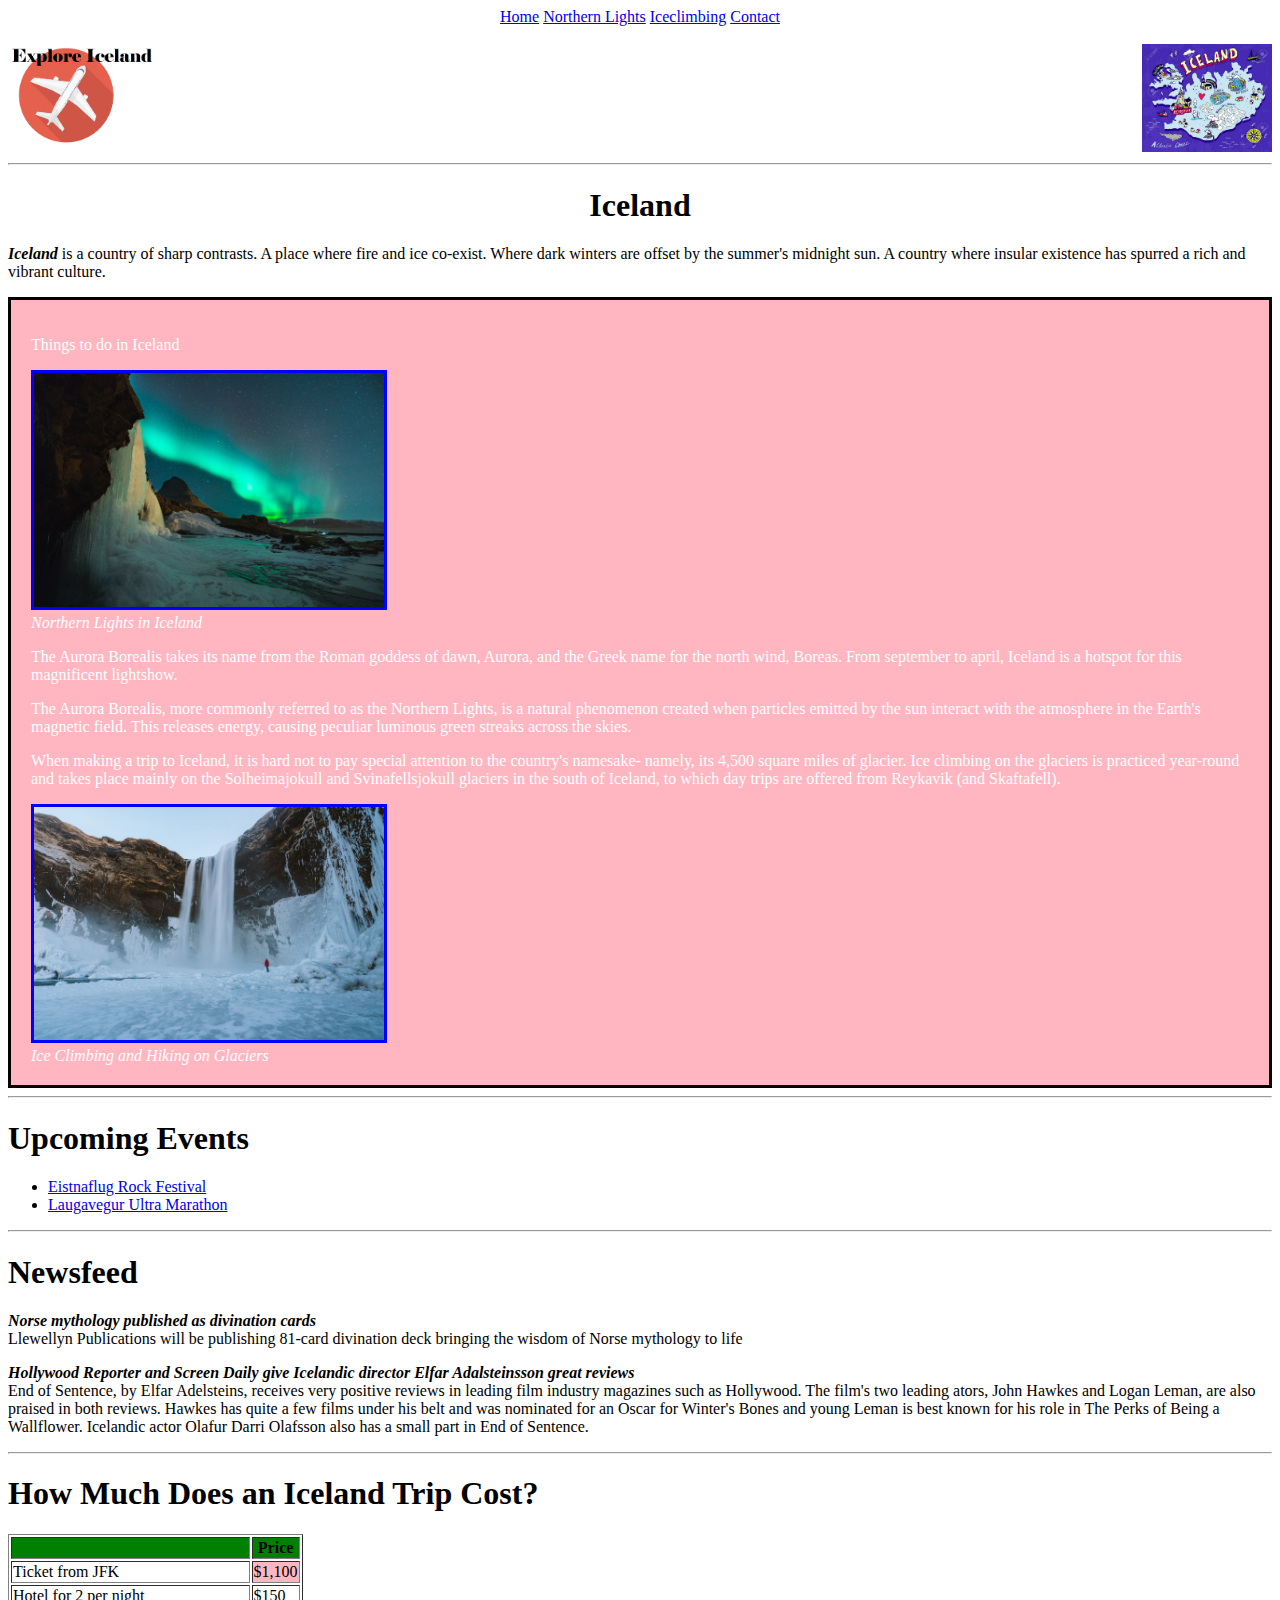
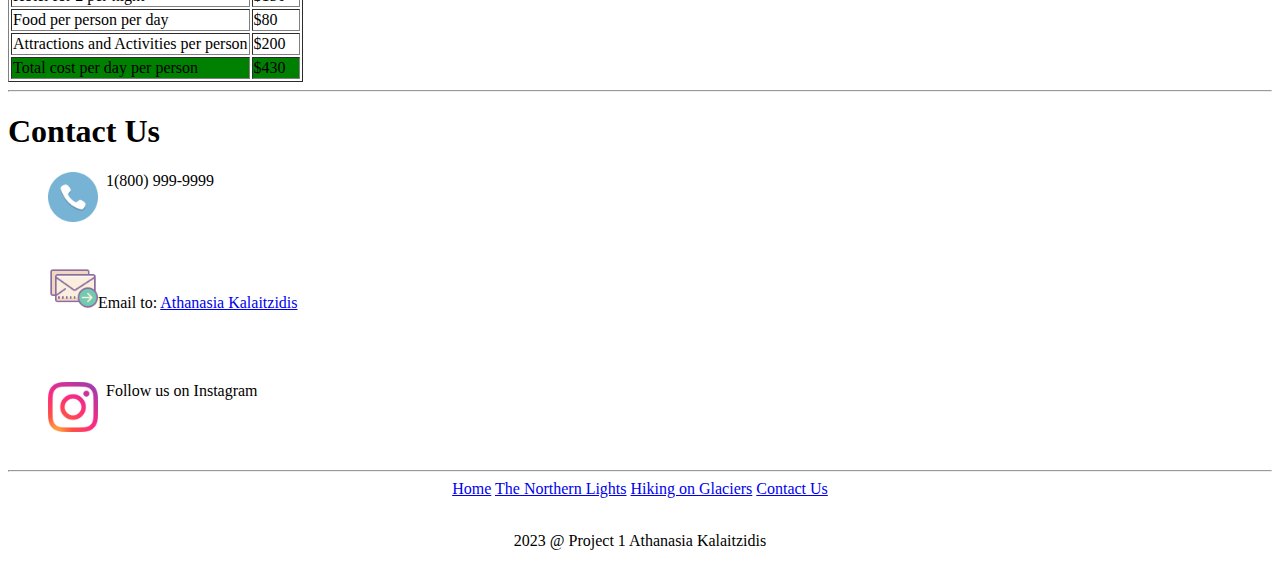
<file: index.html>
<!DOCTYPE html>
<html lang="en">
<head>
    <meta charset="UTF-8">
    <meta http-equiv="X-UA-Compatible" content="IE=edge">
    <meta name="viewport" content="width=device-width, initial-scale=1.0">
    <title>Kalaitzidis Project 1</title>
    <link rel="stylesheet" href="index.css">

</head>
<body>
    <nav class="center">
        <a href="index.html">Home</a>
        <a href="northernLights.html">Northern Lights</a>
        <a href="hiking.html">Iceclimbing</a>
        <a href="#">Contact</a>
    </nav>
    <br>
    <img class="logo" src="images/logos/logo.png" alt="logo">
    <img class="icelandimg" src="images/photos/iceland.jpg" alt="iceland1">
    <hr>
    <h1 class="center">Iceland</h1>
    <p><i><b>Iceland</b></i> is a country of sharp contrasts. A place where fire and ice co-exist. Where dark winters are offset by the summer's midnight sun. A country where insular existence has spurred a rich and vibrant culture.</p>
    <div id="mainindex">
        <p>Things to do in Iceland</p>
        <img class="iceland3" src="images/photos/iceland3.jpg" alt="Iceland3"><figcaption><i>Northern Lights in Iceland</i></figcaption>
        <p class="floatright">The Aurora Borealis takes its name from the Roman goddess of dawn, Aurora, and the Greek name for the north wind, Boreas. From september to april, Iceland is a hotspot for this magnificent lightshow.</p>
        <p>The Aurora Borealis, more commonly referred to as the Northern Lights, is a natural phenomenon created when particles emitted by the sun interact with the atmosphere in the Earth's magnetic field. This releases energy, causing peculiar luminous green streaks across the skies.</p>
        <p>When making a trip to Iceland, it is hard not to pay special attention to the country's namesake- namely, its 4,500 square miles of glacier. Ice climbing on the glaciers is practiced year-round and takes place mainly on the Solheimajokull and Svinafellsjokull glaciers in the south of Iceland, to which day trips are offered from Reykavik (and Skaftafell).</p>
        <img class="iceland1img" src="images/photos/iceland1.jpg" alt="Iceland1"><figcaption><i>Ice Climbing and Hiking on Glaciers</i></figcaption>
    </div>
    <hr>
    <h1>Upcoming Events</h1>
    <ul>
        <li><a href="https://www.eistnaflug.is/">Eistnaflug Rock Festival</a></li>
        <li><a href="https://www.laugavegshlaup.is/en">Laugavegur Ultra Marathon</a></li>
    </ul>
    <hr>
    <h1>Newsfeed</h1>
    <p><i><b>Norse mythology published as divination cards</b></i><br>Llewellyn Publications will be publishing 81-card divination deck bringing the wisdom of Norse mythology to life</p>
    <p><i><b>Hollywood Reporter and Screen Daily give Icelandic director Elfar Adalsteinsson great reviews</b></i><br>End of Sentence, by Elfar Adelsteins, receives very positive reviews in leading film industry magazines such as Hollywood. The film's two leading ators, John Hawkes and Logan Leman, are also praised in both reviews. Hawkes has quite a few films under his belt and was nominated for an Oscar for Winter's Bones and young Leman is best known for his role in The Perks of Being a Wallflower. Icelandic actor Olafur Darri Olafsson also has a small part in End of Sentence.</p>
    <hr>
    <h1>How  Much Does an Iceland Trip Cost?</h1>
    <table style="width: 100;" border = "1">
        <thead>
          <th bgcolor="green"></th>
          <th bgcolor="green">Price</th>
        </thead>
        <tbody>
          <tr>
            <td>Ticket from JFK</td>
            <td bgcolor="lightpink">$1,100</td>
        </tr>
      
        <tr>
          <td>Hotel for 2 per night</td>
          <td>$150</td>
        </tr>
        <tr>
            <td>Food per person per day</td>
            <td>$80</td>
            
          </tr>
          <tr>
            <td>Attractions and Activities per person</td>
            <td>$200</td>
            
          </tr>
          <tr bgcolor = "green">
            <td>Total cost per day per person</td>
            <td>$430</td>
            
          </tr>
      
      </tbody>
      </table>

    <hr>
    <h1>Contact Us</h1>
    <figure>
        <img src="images/logos/phone.png" width="50px" alt="" align="left">
        &nbsp;
        1(800) 999-9999
        <br><br><br><br>
    </figure>
    <figure>
        <img src="images/logos/email.png" width="50px" alt="" align="left">
        &nbsp;
        <p>Email to: 
        <a href="mailto:taniakalaitzidis@gmail.com">Athanasia Kalaitzidis</a>
        <br><br><br><br></p>
    </figure>
    <figure>
        <img src="images/logos/instagram.png" width="50px" alt="" align="left">
        &nbsp;
        Follow us on Instagram
        <br><br><br><br>
    </figure>

    <!-- <div>
        <div>
            <img src="images/logos/phone.png" alt="">
        </div>
        <div class="phonenum">
            1(800) 999-9999
        </div>
        <div class="phoneimg">
            <img src="images/logos/instagram.png" alt="">
            <div><span>@IcelandTours</span></div>
        </div>
        <div class="phoneimg">
            <img src="images/logos/email.png" width="50px" alt="">
            <div><span>email@email.com</span></div>


        </div>
    </div> -->
    <hr>
    <nav class="center">
        <a href="index.html">Home</a>
        <a href="northernLights.html">The Northern Lights</a>
        <a href="hiking">Hiking on Glaciers</a>
        <a href="#">Contact Us</a>
    </nav>
    <br>
    
    <p class="center">2023 @ Project 1 Athanasia Kalaitzidis</p>


    <!-- Main Pink Section -->
    <!-- <div class="pinkbox">
        <h2>Activities</h2> -->
        <!-- first activity row -->
        <!-- <div class="activityrow">
            <div class="imgbox"><img src="images/logos/phone.png" alt=""></div>
            <div class="infobox"><p>loremipsum lorem ipsumloremipsum lorem ipsumloremipsum lorem ipsumloremipsum lorem ipsumloremipsum lorem ipsumloremipsum lorem ipsum</p></div>
        </div> -->
        <!-- second activity row -->
        <!-- <div class="activityrow">
            <div class="infobox"></div>
            <div class="imgbox"></div>
        </div> -->


    <!-- </div> -->

</body>
</html>
</file>
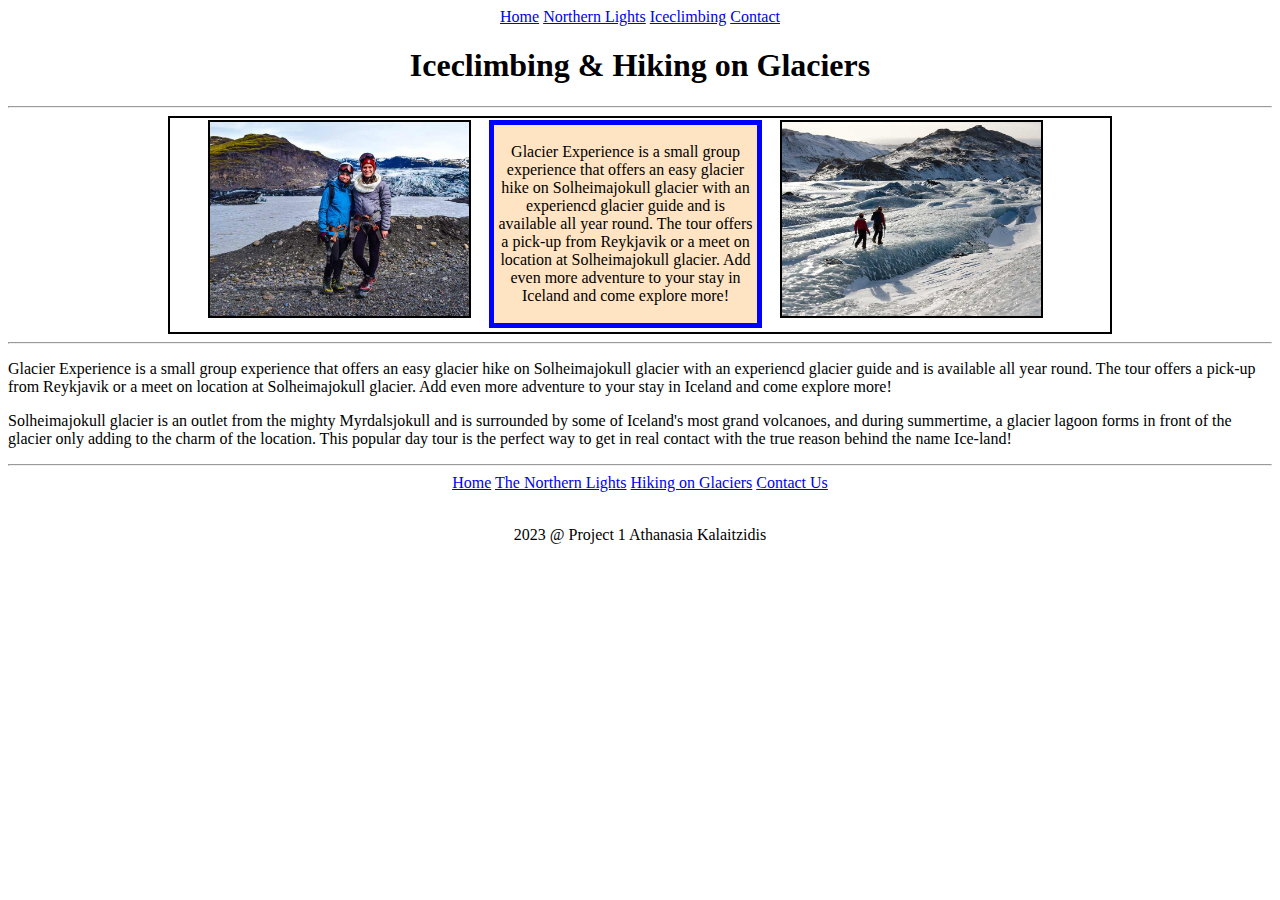
<file: hiking.html>
<!DOCTYPE html>
<html lang="en">
<head>
    <meta charset="UTF-8">
    <meta http-equiv="X-UA-Compatible" content="IE=edge">
    <meta name="viewport" content="width=device-width, initial-scale=1.0">
    <title>Document</title>
    <link rel="stylesheet" href="index.css">

</head>
<body>
    <nav class="center">
        <a href="index.html">Home</a>
        <a href="northernLights.html">Northern Lights</a>
        <a href="hiking.html">Iceclimbing</a>
        <a href="#">Contact</a>
    </nav>
    <h1 class="center">Iceclimbing & Hiking on Glaciers</h1>
    <hr>

        <!-- Main Pink Section -->
        <div class="pinkbox">
            <!-- first activity row -->
            <div class="activityrow">
                <div class="imgbox3"></div>
                <div class="infobox2"><p class="center">Glacier Experience is a small group experience that offers an easy glacier hike on Solheimajokull glacier with an experiencd glacier guide and is available all year round. The tour offers a pick-up from Reykjavik or a meet on location at Solheimajokull glacier. Add even more adventure to your stay in Iceland and come explore more!</p>
                </div>
                <div class="imgbox4"></div>
            </div>
        </div>
        <hr>
        <p>Glacier Experience is a small group experience that offers an easy glacier hike on Solheimajokull glacier with an experiencd glacier guide and is available all year round. The tour offers a pick-up from Reykjavik or a meet on location at Solheimajokull glacier. Add even more adventure to your stay in Iceland and come explore more!</p>
        <p>Solheimajokull glacier is an outlet from the mighty Myrdalsjokull and is surrounded by some of Iceland's most grand volcanoes, and during summertime, a glacier lagoon forms in front of the glacier only adding to the charm of the location. This popular day tour is the perfect way to get in real contact with the true reason behind the name Ice-land!</p>
        <hr>
        <nav class="center">
            <a href="index.html">Home</a>
            <a href="northernLights.html">The Northern Lights</a>
            <a href="hiking">Hiking on Glaciers</a>
            <a href="#">Contact Us</a>
        </nav>
        <br>
        
        <p class="center">2023 @ Project 1 Athanasia Kalaitzidis</p>
    
</body>
</html>
</file>
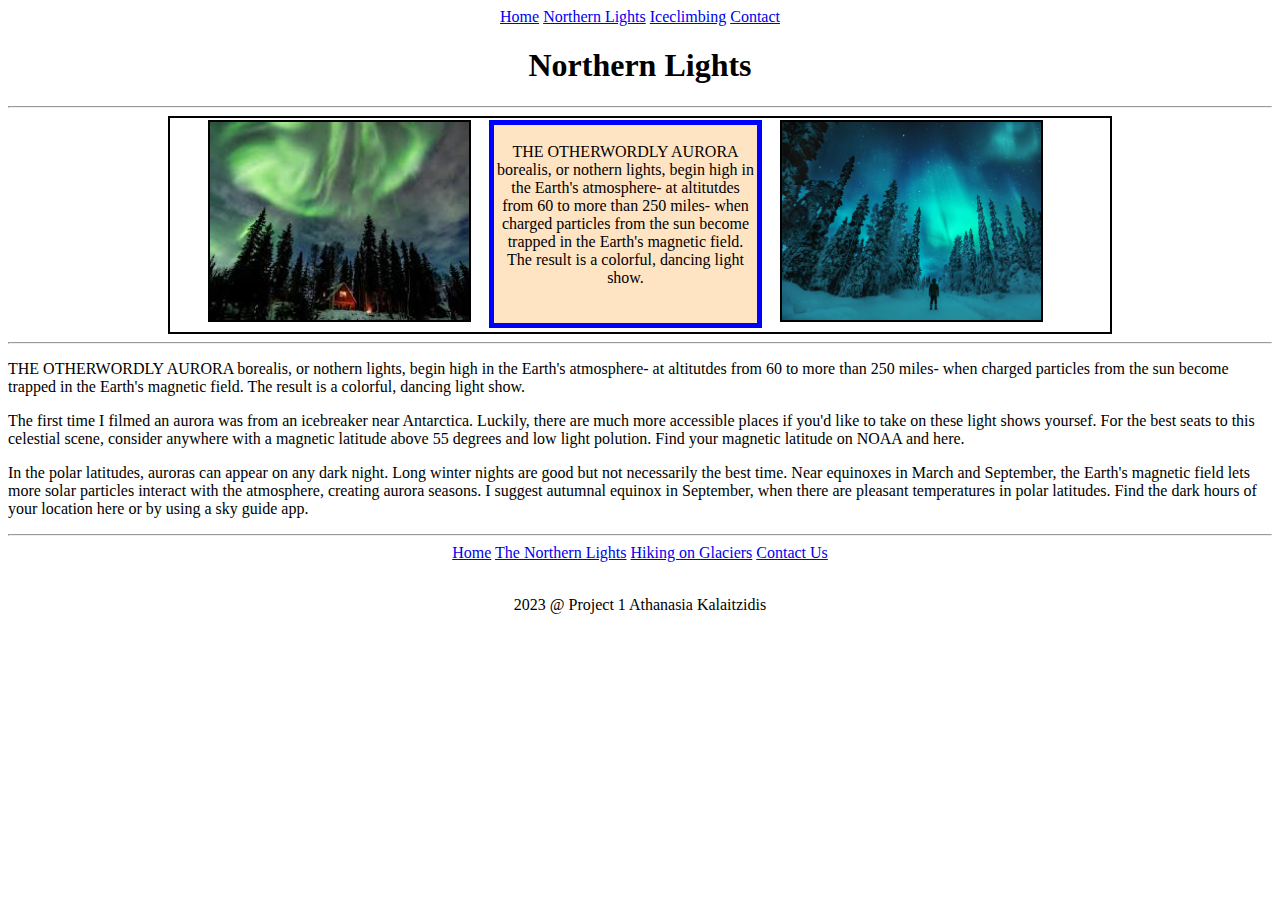
<file: northernLights.html>
<!DOCTYPE html>
<html lang="en">
<head>
    <meta charset="UTF-8">
    <meta http-equiv="X-UA-Compatible" content="IE=edge">
    <meta name="viewport" content="width=device-width, initial-scale=1.0">
    <title>Document</title>
    <link rel="stylesheet" href="index.css">

</head>
<body>
    
    <nav class="center">
        <a href="index.html">Home</a>
        <a href="northernLights.html">Northern Lights</a>
        <a href="hiking.html">Iceclimbing</a>
        <a href="#">Contact</a>
    </nav>

    <h1 class="center">Northern Lights</h1>
    <hr>

        <!-- Main Pink Section -->
        <div class="pinkbox">
            <!-- first activity row -->
            <div class="activityrow">
                <div class="imgbox"></div>
                <div class="infobox"><p class="center">THE OTHERWORDLY AURORA borealis, or nothern lights, begin high in the Earth's atmosphere- at altitutdes from 60 to more than 250 miles- when charged particles from the sun become trapped in the Earth's magnetic field. The result is a colorful, dancing light show. </p></div>
                <div class="imgbox2"></div>
            </div>
        </div>
        <hr>
        <p>THE OTHERWORDLY AURORA borealis, or nothern lights, begin high in the Earth's atmosphere- at altitutdes from 60 to more than 250 miles- when charged particles from the sun become trapped in the Earth's magnetic field. The result is a colorful, dancing light show.</p>
        <p>The first time I filmed an aurora was from an icebreaker near Antarctica. Luckily, there are much more accessible places if you'd like to take on these light shows yoursef. For the best seats to this celestial scene, consider anywhere with a magnetic latitude above 55 degrees and low light polution. Find your magnetic latitude on NOAA and here.</p>
        <p>In the polar latitudes, auroras can appear on any dark night. Long winter nights are good but not necessarily the best time. Near equinoxes in March and September, the Earth's magnetic field lets more solar particles interact with the atmosphere, creating aurora seasons. I suggest autumnal equinox in September, when there are pleasant temperatures in polar latitudes. Find the dark hours of your location here or by using a sky guide app.</p>
        <hr>
        <nav class="center">
            <a href="index.html">Home</a>
            <a href="northernLights.html">The Northern Lights</a>
            <a href="hiking">Hiking on Glaciers</a>
            <a href="#">Contact Us</a>
        </nav>
        <br>
        
        <p class="center">2023 @ Project 1 Athanasia Kalaitzidis</p>
    

</body>
</html>
</file>
<file: index.css>
.logo {
    width: 150px;
    height: auto;
}

.icelandimg {
    width: 130px;
    height: auto;
    float: right;
}

div#mainindex {
    background-color: lightpink;
    border: solid black;
    position: relative;
    color: white;
    padding: 20px 10px 20px 20px;
}

.iceland3 {
    width: 350px;
    height: auto;
    border: solid blue;
}

.floatright {
    float: right;
}

.iceland1img {
    width: 350px;
    height: auto;
    border: solid blue;
}

.phoneimg {
    width: 20%;
    height: 40px;
    background-color: aqua;
    float: left;


}

.phoneimg > img {
    width: 100%;
    height: 100%;
}

.phonenum {
    background-color: red;
    height: 30px;
    width: 80%;
    padding-top: 10px;

}

.phonenum > span {
    padding-top: 10px;
}

/* main pink box */

.pinkbox {
    height: 200px;
    width: 900px;
    position: relative;
    margin-left: auto;
    margin-right: auto;
    border: solid black 2px;
    padding: 2px 20px 12px 20px;
    

}

.activityrow {
    height: 40%;


}
/* 
.activity2row {
    background-color: rgb(181, 170, 240);

} */

.imgbox {
    background-image: url(images/photos/northern1.jpeg);
    background-size: cover;
    background-repeat: no-repeat;
    width: 259px;
    height: 198px;
    float: left;
    margin: auto 2%;
    border: solid black 2px;

}

.infobox {
    background-color: bisque;
    width: 259px;
    height: 194px;
    float: left;
    border: solid blue 5px;
    padding: 2px;
}

.imgbox2 {
    background-image: url(images/photos/northern3.jpeg);
    background-size: cover;
    background-repeat: no-repeat;
    width: 259px;
    height: 198px;
    float: left;
    margin: auto 2%;
    border: solid black 2px;
}

/* 
nav > a {
    text-decoration: none;
    background: aqua;
    color: white;
    border-radius: 50px;
    width: 100px;
    margin-top: 50%;

}

nav > a:hover {
    color: blueviolet;
    background-color: lightgoldenrodyellow;
}

li{list-style-type: none;} */

.center {
    text-align: center;
}

.imgbox3 {
    background-image: url(images/photos/hiking1.jpg);
    background-size: cover;
    background-repeat: no-repeat;
    width: 259px;
    height: 194px;
    float: left;
    margin: auto 2%;
    border: solid black 2px;

}

.infobox2 {
    background-color: bisque;
    width: 259px;
    height: 194px;
    float: left;
    border: solid blue 5px;
    padding: 2px;
}

.imgbox4 {
    background-image: url(images/photos/hiking3.jpg);
    background-size: cover;
    background-repeat: no-repeat;
    width: 259px;
    height: 194px;
    float: left;
    margin: auto 2%;
    border: solid black 2px;
}
</file>
